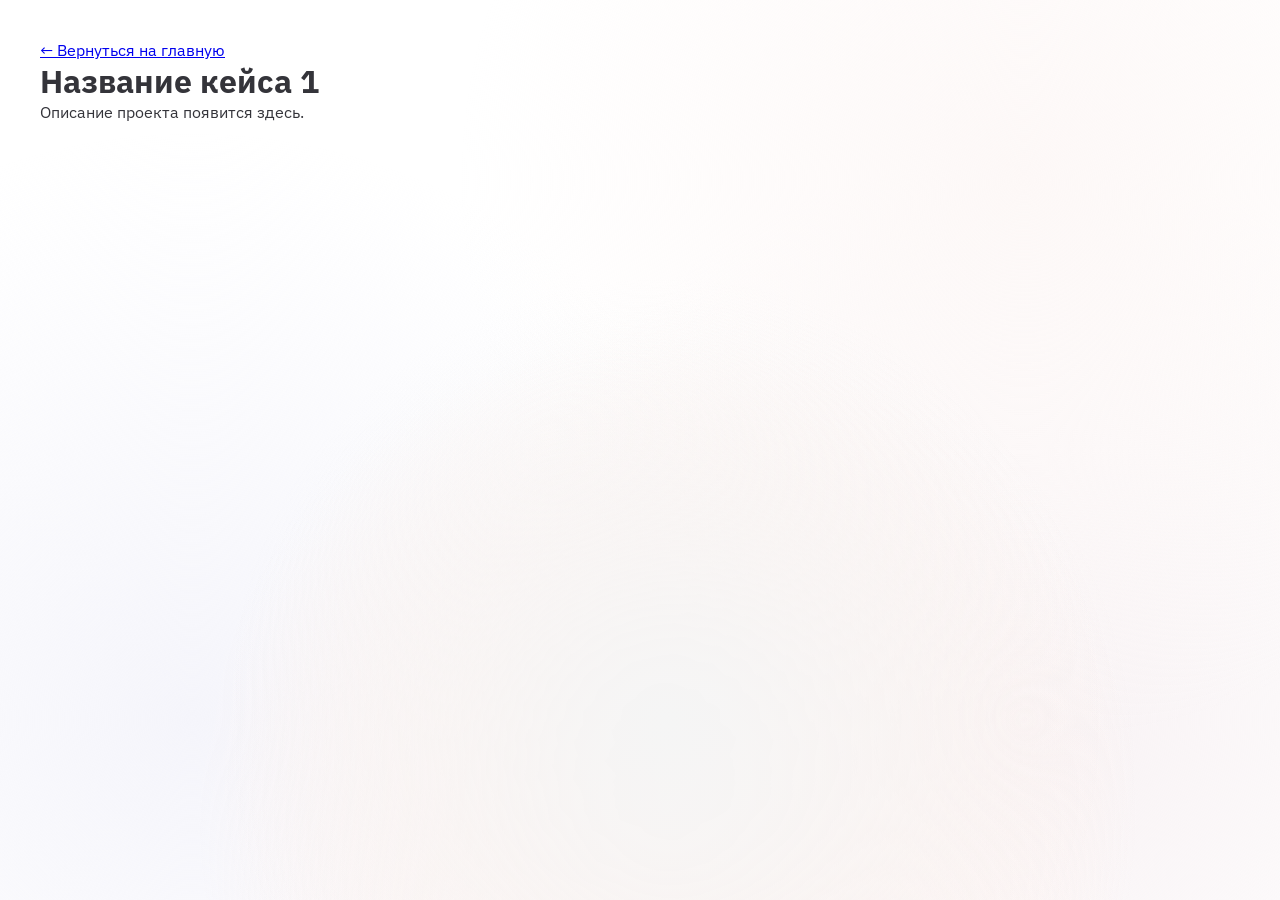
<file: case1.html>
<!DOCTYPE html>
<html lang="ru">

<head>
    <meta charset="UTF-8">
    <meta name="viewport" content="width=device-width, initial-scale=1.0">

    <meta name="description" content="Описание проекта">

    <title>Кейс 1 — Name</title>

    <link rel="stylesheet" href="style.css">

    <link rel="preconnect" href="https://fonts.googleapis.com">
    <link rel="preconnect" href="https://fonts.gstatic.com" crossorigin>

    <link
        href="https://fonts.googleapis.com/css2?family=IBM+Plex+Sans:wght@300;400;500;600;700&display=swap"
        rel="stylesheet"
    >
</head>

<body>

    <div class="background-gradient"></div>

    <main class="container">

        <a href="index.html">
            ← Вернуться на главную
        </a>

        <h1>Название кейса 1</h1>

        <p>Описание проекта появится здесь.</p>

    </main>

    <script src="script.js"></script>

</body>
</html>
</file>
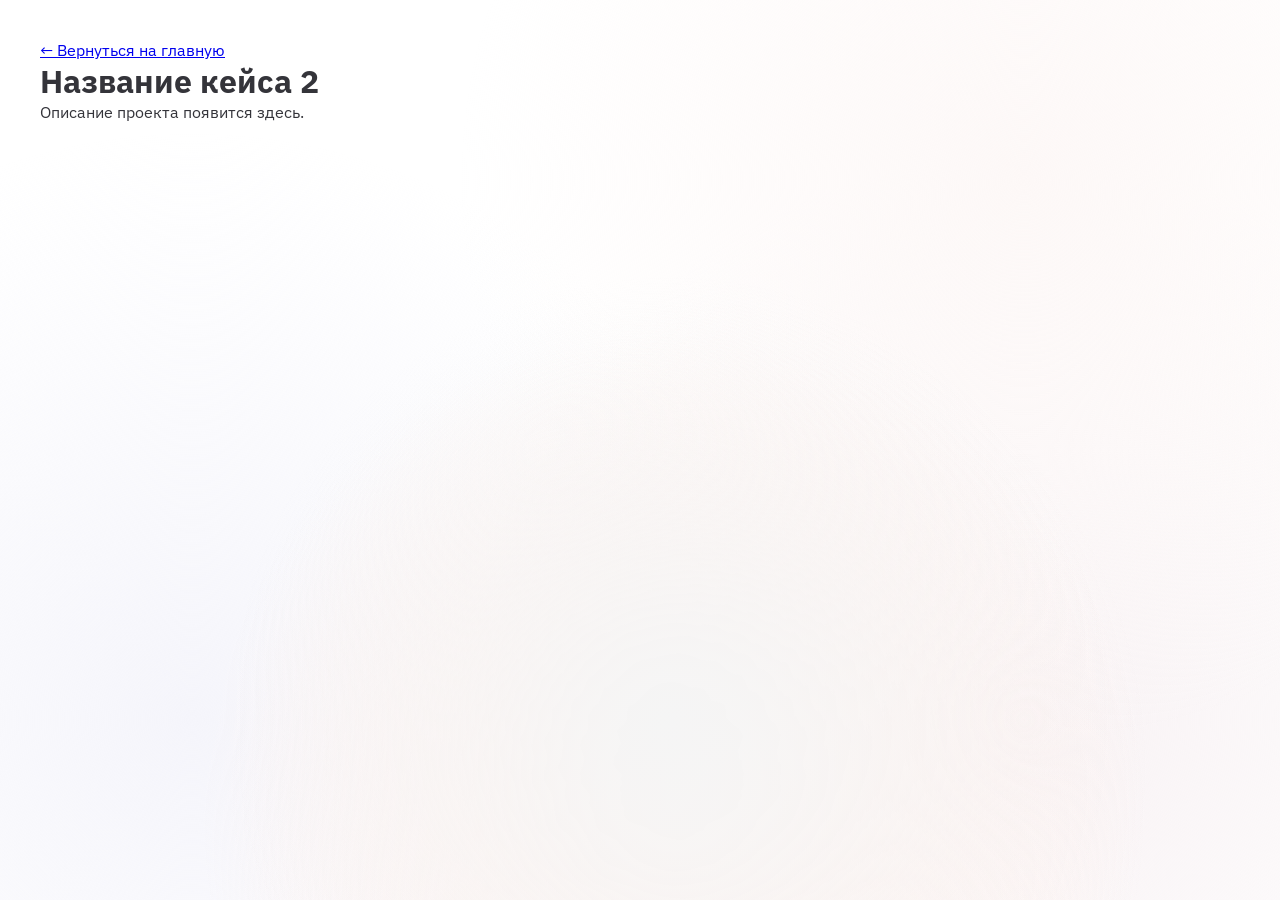
<file: case2.html>
<!DOCTYPE html>
<html lang="ru">

<head>
    <meta charset="UTF-8">
    <meta name="viewport" content="width=device-width, initial-scale=1.0">

    <meta name="description" content="Описание проекта">

    <title>Кейс 2 — Name</title>

    <link rel="stylesheet" href="style.css">

    <link rel="preconnect" href="https://fonts.googleapis.com">
    <link rel="preconnect" href="https://fonts.gstatic.com" crossorigin>

    <link
        href="https://fonts.googleapis.com/css2?family=IBM+Plex+Sans:wght@300;400;500;600;700&display=swap"
        rel="stylesheet"
    >
</head>

<body>

    <div class="background-gradient"></div>

    <main class="container">

        <a href="index.html">
            ← Вернуться на главную
        </a>

        <h1>Название кейса 2</h1>

        <p>Описание проекта появится здесь.</p>

    </main>

    <script src="script.js"></script>

</body>
</html>
</file>
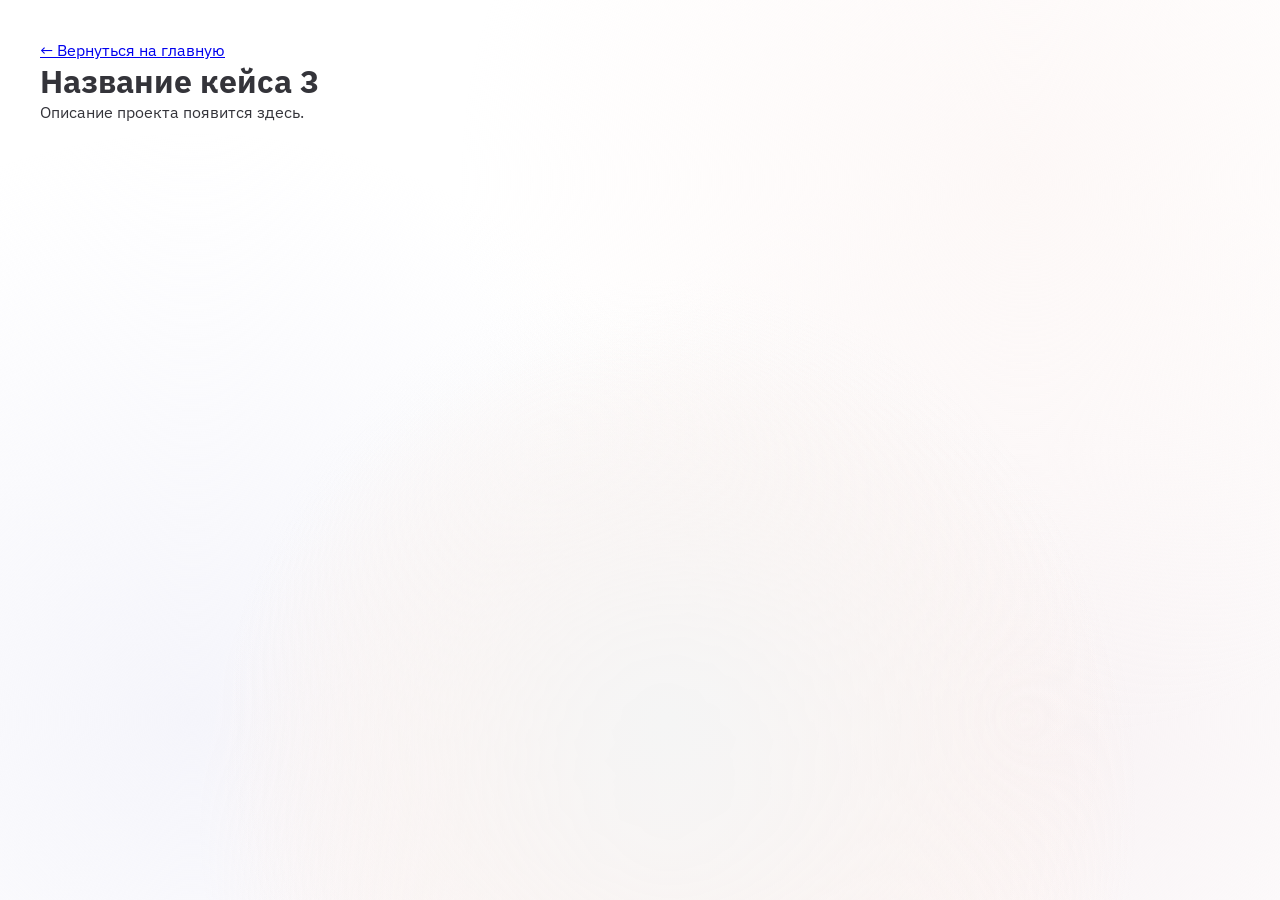
<file: case3.html>
<!DOCTYPE html>
<html lang="ru">

<head>
    <meta charset="UTF-8">
    <meta name="viewport" content="width=device-width, initial-scale=1.0">

    <meta name="description" content="Описание проекта">

    <title>Кейс 3 — Name</title>

    <link rel="stylesheet" href="style.css">

    <link rel="preconnect" href="https://fonts.googleapis.com">
    <link rel="preconnect" href="https://fonts.gstatic.com" crossorigin>

    <link
        href="https://fonts.googleapis.com/css2?family=IBM+Plex+Sans:wght@300;400;500;600;700&display=swap"
        rel="stylesheet"
    >
</head>

<body>

    <div class="background-gradient"></div>

    <main class="container">

        <a href="index.html">
            ← Вернуться на главную
        </a>

        <h1>Название кейса 3</h1>

        <p>Описание проекта появится здесь.</p>

    </main>

    <script src="script.js"></script>

</body>
</html>
</file>
<file: style.css>
/* Сброс отступов */
* {
    margin: 0;
    padding: 0;
    box-sizing: border-box;
}

/* Основные настройки страницы */
body {
    font-family: "IBM Plex Sans", sans-serif;
    min-height: 100vh;
    color: #34343A;
    overflow-x: hidden;
}

/* Mesh Gradient */

.background-gradient {
position: fixed;
inset: 0;
z-index: -2;

}

/* ==========================================
   Interactive Mesh Grid
========================================== */

#mesh-canvas {
    position: fixed;
    inset: 0;

    width: 100%;
    height: 100%;

    z-index: 0;

    pointer-events: none;
}

/* Контент располагается поверх сетки */

.container {
    position: relative;
    z-index: 1;
}


/* Grain old

.noise {
position: fixed;
inset: 0;
z-index: -1;
opacity: .08;
pointer-events: none;
background-image:
url("data:image/svg+xml,%3Csvg xmlns='http://www.w3.org/2000/svg' width='180' height='180'%3E%3Cfilter id='n'%3E%3CfeTurbulence baseFrequency='0.85' numOctaves='4' stitchTiles='stitch'/%3E%3C/filter%3E%3Crect width='180' height='180' filter='url(%23n)' opacity='1'/%3E%3C/svg%3E");

} */

/* ==========================================
   Grain Overlay
   Анимированная зернистость поверх фона
========================================== */

.noise {

    /* Растягиваем слой на весь экран */
    position: fixed;
    inset: 0;

    /* Размещаем поверх градиента */
    z-index: -1;

    /* Не мешаем взаимодействию с элементами */
    pointer-events: none;

    /* Подключаем gif из папки img */
    background-image: url("./img/noise.gif");

    /* Повторяем изображение по всей площади */
    background-repeat: repeat;

    /* Размер одной плитки */
    background-size: 180px 180px;

    /* Прозрачность 10% */
    opacity: 0.1;

    /* Режим наложения Multiply */
    mix-blend-mode: multiply;
}


/* Центральный контейнер */
.container {
    max-width: 1400px;
    margin: 0 auto;
    padding: 40px;
}

/* Верхний блок */
.hero {
    margin-bottom: 32px;
}

/* Заголовок */
.hero h1 {
    font-size: 3.5rem;
    margin-bottom: 12px;
}

/* Контакты */
.contacts {
    display: flex;
    gap: 24px;
}

/* Ссылки */
.contacts a {
    text-decoration: none;
    color: #444;
    transition: 0.3s;
}

/* Hover */
.contacts a:hover {
    opacity: 0.7;
}

/* Bento Grid */
.bento-grid {
    display: grid;
    grid-template-columns: repeat(12, 1fr);
    gap: 20px;
}

/* Карточка */
/* Glassmorphism */

.card {

background:
    rgba(255,255,255,0.35);
backdrop-filter:
    blur(24px)
    saturate(180%);
-webkit-backdrop-filter:
    blur(24px)
    saturate(180%);
border:
    1px solid
    rgba(255,255,255,0.4);
box-shadow:
    0 8px 40px rgba(0,0,0,.05),
    inset 0 1px 0 rgba(255,255,255,.5);
border-radius: 28px;
padding: 24px;
transition:
    transform .3s ease,
    box-shadow .3s ease,
    border .3s ease;
}

/* Hover карточек project */
.project:hover {
    transform: translateY(-4px);
    box-shadow:
        0 20px 60px rgba(0,0,0,.08);
    border:
    1px solid
    rgba(71,72,118,0.4);
}

/* Блок о себе */
.about {
    grid-column: span 8;
    display: flex;
    gap: 24px;
}

/* Фото */
.profile-image {
    /* width: 240px; */
    height: 380px;
    object-fit: cover;
    border-radius: 20px;
}

/* Контент */
.about-content {
    display: flex;
    flex-direction: column;
    gap: 16px;
}

/* Навыки */
.skills {
    grid-column: span 4;
}

/* Список навыков */
.skills-list {
    display: flex;
    flex-direction: column;
    gap: 14px;
    margin-top: 20px;
}

/* Карточки проектов */
.project {

grid-column: span 4;
text-decoration: none;  /* новое */
color: inherit;  /* новое */

}

/* Превью кейса */
.project-image {
    width: 100%;
    height: 220px;
    object-fit: cover;
    border-radius: 18px;
    margin-bottom: 16px;
}

/* Заголовок проекта */
.project h3 {
    margin-bottom: 8px;
}

/* Теги */
.tags {
    display: flex;
    flex-wrap: wrap;
    gap: 8px;

    margin-top: 16px;
}

/* Тег */
.tags span {
    background: rgba(0,0,0,0.05);

    padding: 8px 12px;

    border-radius: 999px;

    font-size: 14px;
}

/* Reveal animation */
.reveal {
opacity: 0;
transform:
    translateY(30px);
transition:
    opacity .8s ease,
    transform .8s ease;
}

.reveal.visible {
opacity: 1;
transform:
    translateY(0);
}

/* Адаптация под разные размеры экрана */
/* Планшеты */
@media (max-width: 1024px) {
    .about {
        grid-column: span 12;
        flex-direction: column;
    }
    
    .skills {
        grid-column: span 12;
    }

    .project {
        grid-column: span 6;
    }
}

/* Телефоны */
@media (max-width: 768px) {

    .container {
        padding: 20px;
    }

    .hero h1 {
        font-size: 2rem;
    }

    .project {
        grid-column: span 12;
    }

    .profile-image {
        width: 100%;
        height: auto;
    }
}
</file>
